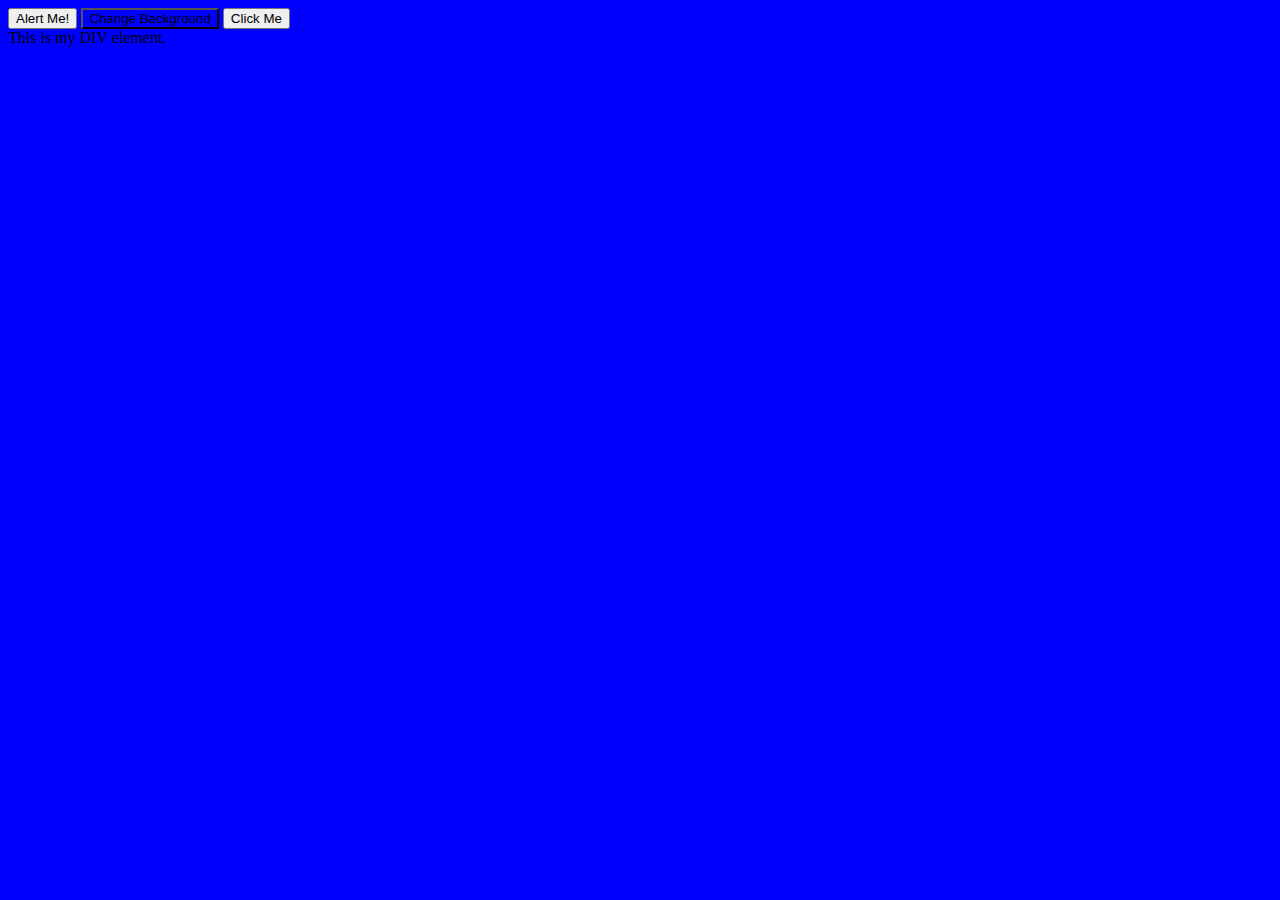
<file: index.html>
<!DOCTYPE html>
<html>

<head>
  <title>Practice Event Handlers</title>
  <script defer src="script.js"></script>
  <link rel="stylesheet" href="style.css">
</head>

<body id="body" class="blue-background">
  <button id="alert-button" type="button" class="btn-alert">Alert Me!</button>
  <button class="blue-background" id="change-background-button" type="button"></div>
    Change Background
  </button>

  <button onclick="myFunction()">Click Me</button>

<div id="myDIV">
  This is my DIV element.
</div>
</body>

</html>
</file>
<file: style.css>
.blue-background {
    background-color: blue;
  }
  .red-background {
    background-color: red;
  }
</file>
